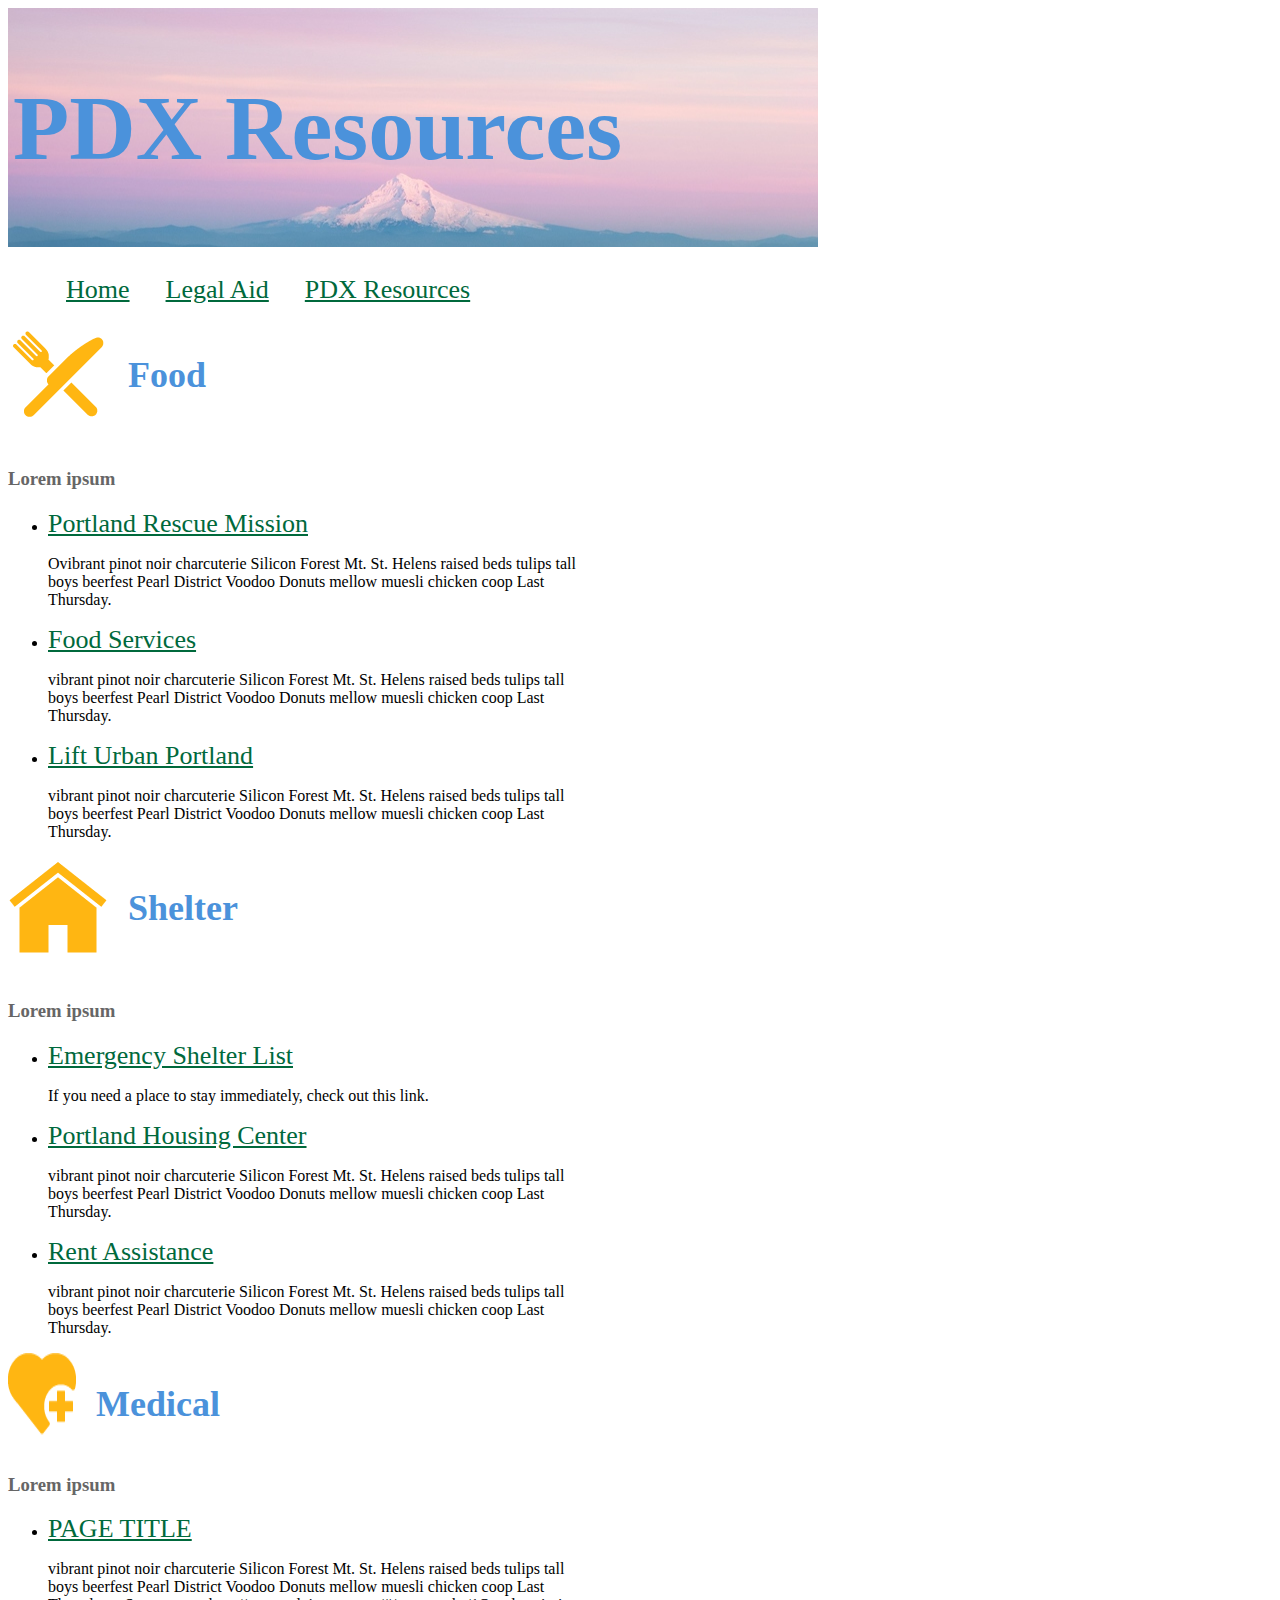
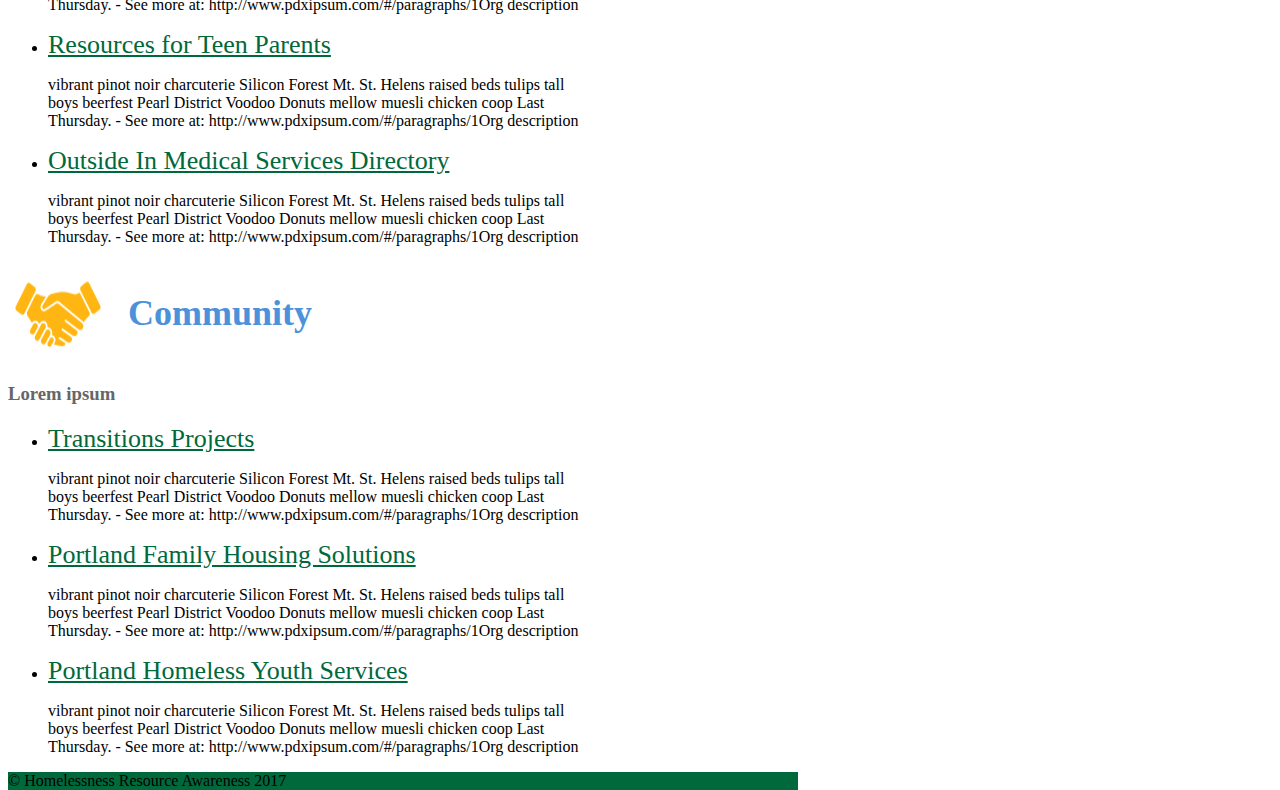
<file: pdxresources.html>
<!DOCTYPE html>
<html>
  <head>
      <title>Homelessness Resource Awareness</title>
      <link rel="stylesheet" type="text/CSS" href="pdxresources.css">

  </head>
  <body>
    <header>
      <h1>PDX Resources</h1>
    </header>

    <nav>
      <ul>
        <li><a href="about.html">Home</a></li>
        <li><a href="clinics.html">Legal Aid</a></li>
        <li><a href="pdxresources.html">PDX Resources</a></li>
      </ul>
    </nav>

<section>
  <div class="icon-title"><img src="foodicon.png" /> <h2>Food</h2> <br></div>
    <article>
      <h3>Lorem ipsum</h3>
      <p>
        <ul>
          <li><a href="http://www.portlandrescuemission.org/homeless-services/food-shelter-services/">Portland Rescue Mission</a></li>
          <p>Ovibrant pinot noir charcuterie Silicon Forest Mt. St. Helens raised beds tulips tall boys beerfest Pearl District Voodoo Donuts mellow muesli chicken coop Last Thursday.</p>
          <li><a href="http://www.sunshinedivision.org/get-help-eligibility-for-services/">Food Services</a></li>
          <p>vibrant pinot noir charcuterie Silicon Forest Mt. St. Helens raised beds tulips tall boys beerfest Pearl District Voodoo Donuts mellow muesli chicken coop Last Thursday. </p>
          <li><a href="http://www.lifturbanportland.org/need-food.html">Lift Urban Portland</a></li>
          <p>vibrant pinot noir charcuterie Silicon Forest Mt. St. Helens raised beds tulips tall boys beerfest Pearl District Voodoo Donuts mellow muesli chicken coop Last Thursday. </p>
        </ul>
      </p>
    </article>
</section>

<section>
  <div class="icon-title"><img src="sheltericon.png" /> <h2>Shelter</h2> <br></div>
    <article>
      <h3>Lorem ipsum</h3>
      <p>
        <ul>
          <li><a href="https://www.portlandoregon.gov/phb/article/509105">Emergency Shelter List</a></li>
          <p>If you need a place to stay immediately, check out this link.</p>
          <li><a href="http://portlandhousingcenter.org">Portland Housing Center</a></li>
          <p>vibrant pinot noir charcuterie Silicon Forest Mt. St. Helens raised beds tulips tall boys beerfest Pearl District Voodoo Donuts mellow muesli chicken coop Last Thursday.</p>
          <li><a href="http://www.needhelppayingbills.com/html/portland_rental_assistance.html">Rent Assistance</a></li>
          <p>vibrant pinot noir charcuterie Silicon Forest Mt. St. Helens raised beds tulips tall boys beerfest Pearl District Voodoo Donuts mellow muesli chicken coop Last Thursday.</p>
        </ul>
      </p>
    </article>
</section>

<section>
  <div class="icon-title"><img src="healthicon.png" /> <h2>Medical</h2> <br></div>
    <article>
      <h3>Lorem ipsum</h3>
      <p>
        <ul>
          <li><a href="http://www.homelessshelterdirectory.org/cgi-bin/healthcare/cityhealthcare.cgi?city=portland&state=OR">PAGE TITLE</a></li>
          <p>vibrant pinot noir charcuterie Silicon Forest Mt. St. Helens raised beds tulips tall boys beerfest Pearl District Voodoo Donuts mellow muesli chicken coop Last Thursday. - See more at: http://www.pdxipsum.com/#/paragraphs/1Org description</p>
          <li><a href="http://www.janusyouth.org/programs/teen-parents">Resources for Teen Parents</a></li>
          <p>vibrant pinot noir charcuterie Silicon Forest Mt. St. Helens raised beds tulips tall boys beerfest Pearl District Voodoo Donuts mellow muesli chicken coop Last Thursday. - See more at: http://www.pdxipsum.com/#/paragraphs/1Org description</p>
          <li><a href="http://outsidein.org/index.php/medical-services/">Outside In Medical Services Directory</a></li>
          <p>vibrant pinot noir charcuterie Silicon Forest Mt. St. Helens raised beds tulips tall boys beerfest Pearl District Voodoo Donuts mellow muesli chicken coop Last Thursday. - See more at: http://www.pdxipsum.com/#/paragraphs/1Org description</p>
        </ul>
      </p>
    </article>
</section>

<section>
  <div class="icon-title"><img src="communityicon.png" /> <h2>Community</h2> <br></div>
    <article>
      <h3>Lorem ipsum</h3>
      <p>
        <ul>
          <li><a href="http://www.tprojects.org/">Transitions Projects</a></li>
          <p>vibrant pinot noir charcuterie Silicon Forest Mt. St. Helens raised beds tulips tall boys beerfest Pearl District Voodoo Donuts mellow muesli chicken coop Last Thursday. - See more at: http://www.pdxipsum.com/#/paragraphs/1Org description</p>
          <li><a href="http://www.pdxhfs.org/">Portland Family Housing Solutions</a></li>
          <p>vibrant pinot noir charcuterie Silicon Forest Mt. St. Helens raised beds tulips tall boys beerfest Pearl District Voodoo Donuts mellow muesli chicken coop Last Thursday. - See more at: http://www.pdxipsum.com/#/paragraphs/1Org description</p>
          <li><a href="http://www.janusyouth.org/programs/homeless-youth">Portland Homeless Youth Services</a></li>
          <p>vibrant pinot noir charcuterie Silicon Forest Mt. St. Helens raised beds tulips tall boys beerfest Pearl District Voodoo Donuts mellow muesli chicken coop Last Thursday. - See more at: http://www.pdxipsum.com/#/paragraphs/1Org description</p>
        </ul>
      </p>
    </article>
</section>

<footer>
  &#169; Homelessness Resource Awareness 2017
</footer>
  </body>


</html>
</file>
<file: pdxresources.css>
html {
  height: 100%;
}

body {
  width: 800px;
  height: 100%;
}

header {
  background-image: url("pdx.jpg");
  padding: 5px;
  font-size: 46px;
  color: #4B92DB;
  display: block;
  width: 100%;
}

h2 {
  color: #4B92DB;
  font-size: 36px;
  padding-left: 20px;
}

.icon-title{
  color: #4B92DB;
  font-size: 36px;
  display: flex;
}



h3 {
  color: #666666;
}

a {
  color: #00693C;
  font-size: 26px;
}

nav {
  float: left;
}

nav ul {
  padding: ;
  float: left;
  border-bottom: ;
  list-style-type: none;
}

nav li {
  float: left;
}

nav li a {
  display: block;
  height: 25px;
  padding: 12px 18px 8px 18px;
  vertical-align: middle;
}


section {
  width: 73%;
  display: inline-block;
  float: left;
}

aside {
  width: 17%;
  display: inline-block;
  background-color:;
  padding: 10px;
  min-height: 100%;
}

aside ul {
  list-style-type: none;
}

footer {
  width: 790px;
  background-color: #00693C;
  color:;
  clear: both;
  display: block;
}
</file>
